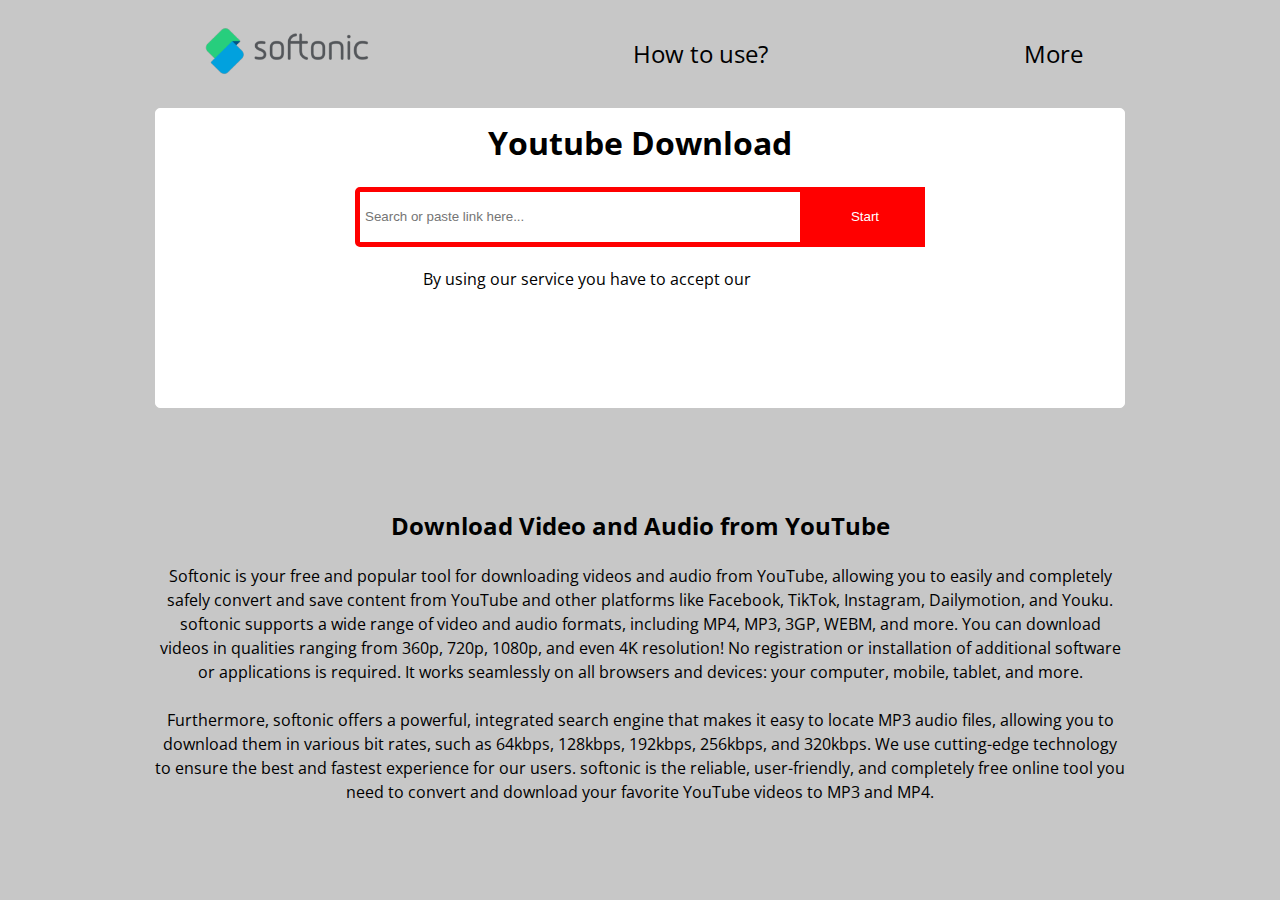
<file: index.html>
<!DOCTYPE html>
<html lang="en">
<head>
    <meta charset="UTF-8">
    <meta name="viewport" content="width=device-width, initial-scale=1.0">
    <title>Youtube Video Download Softonic</title>
    <link rel="stylesheet" href="./styles.css">

    <link rel="preconnect" href="https://fonts.googleapis.com">
    <link rel="preconnect" href="https://fonts.gstatic.com" crossorigin>
    <link href="https://fonts.googleapis.com/css2?family=Anton&family=Bebas+Neue&family=Google+Sans+Flex:opsz,wght@6..144,1..1000&family=Lato:ital,wght@0,100;0,300;0,400;0,700;0,900;1,100;1,300;1,400;1,700;1,900&family=Lora:ital,wght@0,400..700;1,400..700&family=Montserrat:ital,wght@0,100..900;1,100..900&family=Noto+Sans+Syriac:wght@100..900&family=Open+Sans:ital,wght@0,300..800;1,300..800&family=Playfair+Display:ital,wght@0,400..900;1,400..900&family=Poppins:ital,wght@0,100;0,200;0,300;0,400;0,500;0,600;0,700;0,800;0,900;1,100;1,200;1,300;1,400;1,500;1,600;1,700;1,800;1,900&family=Roboto:ital,wght@0,100..900;1,100..900&family=Stack+Sans+Text:wght@200..700&family=Ubuntu:ital,wght@0,300;0,400;0,500;0,700;1,300;1,400;1,500;1,700&display=swap" rel="stylesheet">
</head>
<body>
    <header>
        <div>
            <img src="./images/softonic-logo-png_seeklogo-479590.png" alt="Logo">
        </div>
        <div>
            <p>How to use?</p>
        </div>

        <div>
           <p>More</p>
        </div>
    </header>

    <main>
        <div class="container-main">
            <h1>Youtube Download</h1>
            <div class="button-troll">CLICK HERE !</div>

            <div class="container-search">
                <button type="submit"> Start</button>
                <input type="url" placeholder="Search or paste link here...">
            </div>

            <div class="terms-container">
                <p>By using our service you have to accept our <strong class="terms-accept">Terms of Use</strong></p>
            </div>
        </div>
    </main>

    <section>
        <div class="description-container">
            <div>
                <h2>Download Video and Audio from YouTube</h2>
            </div>

            <div>
                <p>Softonic is your free and popular tool for downloading videos and audio from YouTube, allowing you to easily and completely safely convert and save content from YouTube and other platforms like Facebook, TikTok, Instagram, Dailymotion, and Youku.
                    softonic supports a wide range of video and audio formats, including MP4, MP3, 3GP, WEBM, and more. You can download videos in qualities ranging from 360p, 720p, 1080p, and even 4K resolution!
                    No registration or installation of additional software or applications is required.
                    It works seamlessly on all browsers and devices: your computer, mobile, tablet, and more.
                    <br><br>
                    Furthermore, softonic offers a powerful, integrated search engine that makes it easy to locate MP3 audio files, allowing you to download them in various bit rates, such as 64kbps, 128kbps, 192kbps, 256kbps, and 320kbps. We use cutting-edge technology to ensure the best and fastest experience for our users.
                    softonic is the reliable, user-friendly, and completely free online tool you need to convert and download your favorite YouTube videos to MP3 and MP4.
                </p>
            </div>
        </div>
    </section>

    <div class="cookies-accept">
        <div class="container-cookies">
            <h2>We use cookies to make your experience better (sadly, not the chocolate chip kind 🍪).</h2>
            <div>
                <label for="closes"> YES!
                    <input type="checkbox" id="closes">
                </label>
                <label for="closes"> OF COURSE!
                    <input type="checkbox">
                </label>
            </div>
        </div>
    </div>

    <div class="terms-condition-container">
        <div class="terms-condition">
            <div class="all-terms">
                <p>GENERAL TERMS AND CONDITIONS OF USE, CONTRACTING, PRIVACY POLICY AND END-USER LICENSE
                    <br><br>
                    LAST UPDATE DATE: DECEMBER 2025
                    <br><br>
                    I. GENERAL PROVISIONS AND ACCEPTANCE
                    This document (hereinafter, the "Agreement") constitutes a legally binding contract between you (hereinafter, the "User", "You" or "Client") and the entity owning the digital platform, website or mobile application (hereinafter, the "Company", "We" or "The Platform"). By accessing, browsing, downloading, installing, registering or using in any way the services offered (hereinafter, the "Services"), the User expressly acknowledges having read, understood and accepted all the clauses stipulated herein without reservation. If the User does not agree with any part of this Agreement, they must immediately refrain from using the Services and proceed to delete any related software component. The Company reserves the absolute, unilateral and discretionary right to modify, alter, update, delete or add provisions to this Agreement at any time and without prior notice, it being the User's sole responsibility to periodically review this document to know the current changes.
                    <br><br>
                    II. USE LICENSE AND ACCESS RESTRICTIONS
                    Subject to strict compliance with these Terms, the Company grants the User a limited, non-exclusive, non-transferable, non-sublicensable and revocable license to access and use the Services strictly for personal and non-commercial purposes, except with express written authorization. It is strictly prohibited: (a) to copy, modify, duplicate, create derivative works, reverse engineer, decompile or attempt to extract the source code of the Platform; (b) to sell, resell, rent, lease, lend, redistribute, sublicense or commercially exploit the Services; (c) to use the Services for any illegal, fraudulent, unauthorized purpose or that violates the laws of the applicable local, state, national or international jurisdiction; (d) to remove, obscure or alter any copyright notice, trademark or other intellectual property notice; (e) to use bots, spiders, crawlers, scrapers or other automated means to access the Services or extract data from them; (f) to introduce viruses, trojans, worms, logic bombs or other malicious or technologically harmful material. Violation of these restrictions will result in the immediate termination of the license and may give rise to civil and criminal actions.
                    <br><br>
                    III. INTELLECTUAL AND INDUSTRIAL PROPERTY
                    All rights, titles and interests in the Services, including but not limited to software, images, text, graphics, illustrations, logos, patents, trademarks, service marks, copyrights, photographs, audio, videos, music and the "look and feel" of the Platform, are the exclusive property of the Company or its licensors. The use of the Services does not grant the User any ownership rights over them. Any comment, suggestion, idea or proposal sent by the User to the Company (hereinafter, "Feedback") will be considered non-confidential and the Company will have the right to use, copy, modify, publish or redistribute such Feedback for any purpose and without any obligation to compensate the User.
                    <br><br>
                    IV. USER ACCOUNTS, SECURITY AND REGISTRATION
                    To access certain features, the User may need to create an account. The User warrants that all information provided during the registration process is true, accurate, current and complete, and undertakes to keep such information updated. The User is solely responsible for maintaining the confidentiality of their access credentials (username and password) and for all activities that occur under their account. The User must immediately notify the Company of any unauthorized use of their account or any other security breach. The Company will not be responsible for any loss or damage resulting from the User's failure to comply with this obligation. We reserve the right to suspend or cancel any account that, in our sole judgment, violates these Terms or shows suspicious activity, without right to compensation.
                    <br><br>
                    V. PRIVACY POLICY AND DATA PROTECTION
                    The collection and use of the User's personal information is governed by our Privacy Policy, which is incorporated into this Agreement by reference. By using the Services, the User consents to the collection, use, processing, transfer and storage of their personal data, including IP addresses, geolocation data, device information, cookies and browsing data, in accordance with applicable data protection laws. The Company implements reasonable technical and organizational measures to protect the data, but does not guarantee absolute security against third-party intrusions, hackers or illegal interceptions on the network.
                    <br><br>
                    VI. LIMITATION OF LIABILITY AND WARRANTY DISCLAIMER
                    TO THE MAXIMUM EXTENT PERMITTED BY APPLICABLE LAW, THE SERVICES ARE PROVIDED "AS IS" AND "AS AVAILABLE", WITHOUT WARRANTIES OF ANY KIND, WHETHER EXPRESS OR IMPLIED. THE COMPANY EXPRESSLY DISCLAIMS ALL WARRANTIES, INCLUDING, BUT NOT LIMITED TO, WARRANTIES OF MERCHANTABILITY, FITNESS FOR A PARTICULAR PURPOSE, TITLE, NON-INFRINGEMENT, AND THOSE ARISING FROM THE COURSE OF DEALING OR TRADE USAGE. THE COMPANY DOES NOT WARRANT THAT THE SERVICES WILL BE UNINTERRUPTED, SECURE, ERROR-FREE, ACCURATE, OR THAT ANY DEFECT WILL BE CORRECTED. UNDER NO CIRCUMSTANCES SHALL THE COMPANY, ITS DIRECTORS, EMPLOYEES, PARTNERS, AGENTS, SUPPLIERS OR AFFILIATES BE LIABLE FOR INDIRECT, INCIDENTAL, SPECIAL, CONSEQUENTIAL OR PUNITIVE DAMAGES, INCLUDING WITHOUT LIMITATION, LOSS OF PROFITS, LOSS OF DATA, LOSS OF USE, OR ANY OTHER INTANGIBLE LOSS, RESULTING FROM YOUR ACCESS TO OR USE OF OR INABILITY TO ACCESS OR USE THE SERVICES.
                    <br><br>
                    VII. INDEMNIFICATION
                    The User agrees to defend, indemnify and hold harmless the Company, its subsidiaries, affiliates, licensors, employees, contractors, agents, officers and directors, against any claim, damage, obligation, loss, liability, cost or debt and expense (including attorney's fees) arising from: (i) your use and access to the Services; (ii) your violation of any term of this Agreement; (iii) your violation of any third-party rights, including without limitation any copyright, property or privacy right; or (iv) any claim that your content caused damage to a third party. This defense and indemnification obligation will survive the termination of this Agreement and your use of the Services.
                    <br><br>
                    VIII. THIRD-PARTY LINKS AND ADVERTISING
                    The Services may contain links to third-party websites, services or resources that are not owned or controlled by the Company. The inclusion of such links does not imply endorsement or recommendation. The Company assumes no responsibility for the content, privacy policies or practices of third-party websites. The User acknowledges and agrees that the Company will not be responsible, directly or indirectly, for any damage or loss caused or allegedly caused by the use of such external resources. Likewise, any commercial interaction with advertisers found in the Services is solely between the User and such advertiser.
                    <br><br>
                    IX. FORCE MAJEURE
                    The Company will not be responsible for any delay or failure to perform its obligations under this Agreement if such delay or failure results from causes beyond its reasonable control, including but not limited to: acts of God, war, terrorism, riots, embargoes, acts of civil or military authorities, fires, floods, accidents, strikes, pandemics, shortages of transportation facilities, fuel, energy, labor or materials, or failures in telecommunications or internet networks.
                    <br><br>
                    X. APPLICABLE LAW AND JURISDICTION
                    This Agreement shall be governed and interpreted in accordance with the laws of the country where the Company has its principal place of business, without giving effect to any conflict of laws principles. Any legal dispute, controversy or claim arising from or related to this Agreement shall be resolved exclusively in the competent courts of such jurisdiction. The User waives any objection based on lack of personal jurisdiction, residence, improper venue or inconvenient forum in such courts.
                    <br><br>
                    XI. FINAL PROVISIONS
                    If any provision of this Agreement is held invalid or unenforceable by a court of competent jurisdiction, the remaining provisions shall remain in full force and effect. The failure of the Company to exercise or enforce any right or provision of this Agreement shall not constitute a waiver of such right or provision. This Agreement constitutes the complete and exclusive agreement between the User and the Company regarding the Service, and supersedes and replaces any prior agreement, whether oral or written. The User may not assign or transfer this Agreement, by law or otherwise, without the prior written consent of the Company.
                    <br><br>
                    XII. USER CONDUCT AND PROHIBITED ACTIVITIES
                    The User agrees to use the Services in a manner that is lawful, ethical, and respectful to other users and third parties. Prohibited activities include, but are not limited to: (a) harassing, threatening, or abusing other users; (b) posting or transmitting content that is defamatory, obscene, pornographic, or otherwise offensive; (c) engaging in fraudulent activities, scams, or phishing attempts; (d) attempting to gain unauthorized access to other users' accounts or the Company's systems; (e) distributing malware, viruses, or harmful code; (f) spamming or sending unsolicited communications; (g) violating any applicable laws or regulations. The Company reserves the right to monitor user activity and take appropriate action, including suspension or termination of accounts, for violations of this section.
                    <br><br>
                    XIII. PAYMENT TERMS AND REFUNDS
                    Certain Services may require payment. All payments are non-refundable unless otherwise specified. The User agrees to pay all fees associated with the Services in a timely manner. Refunds, if applicable, will be processed within 30 days of the refund request, subject to verification. The Company is not responsible for any banking fees or currency conversion issues. By providing payment information, the User authorizes the Company to charge the applicable fees.
                    <br><br>
                    XIV. CONTENT OWNERSHIP AND USER-GENERATED CONTENT
                    The User retains ownership of any content they submit to the Services, but grants the Company a worldwide, royalty-free, perpetual, irrevocable, and sublicensable license to use, reproduce, modify, adapt, publish, translate, distribute, and display such content in connection with the Services. The User warrants that they have the necessary rights to grant this license and that the content does not infringe any third-party rights.
                    <br><br>
                    XV. TERMINATION AND ACCOUNT DELETION
                    Either party may terminate this Agreement at any time. Upon termination, the User's access to the Services will cease immediately. The Company may delete user data after a reasonable period following termination. The User is responsible for backing up their data before termination. Sections that by their nature should survive termination, such as indemnification and limitation of liability, will remain in effect.
                    <br><br>
                    XVI. NOTICES AND COMMUNICATIONS
                    All notices required or permitted under this Agreement shall be in writing and delivered to the addresses provided. The Company may provide notices via email or through the Services. The User consents to electronic communications and agrees that they have the same legal effect as written notices.
                    <br><br>
                    XVII. GOVERNING LANGUAGE
                    This Agreement is originally written in English. Any translations are provided for convenience only and do not alter the English version's meaning. In case of discrepancies, the English version prevails.
                    <br><br>
                    XVIII. SEVERABILITY AND WAIVER
                    If any part of this Agreement is found unenforceable, the rest remains valid. No waiver of any breach shall be deemed a waiver of future breaches.
                    <br><br>
                    XIX. ENTIRE AGREEMENT AMENDMENT
                    This Agreement represents the entire understanding between the parties. It can only be amended in writing signed by both parties.
                    <br><br>
                    XX. MISCELLANEOUS PROVISIONS
                    Headings are for convenience only. Time is of the essence. No agency or partnership is created. The Company may subcontract services. The User agrees to comply with all export laws. This Agreement benefits successors and assigns. Any disputes must be resolved amicably first. The prevailing party in litigation recovers costs. This Agreement is binding on heirs and representatives. The Company may assign rights without notice. The User must notify of address changes. All rights not expressly granted are reserved. This Agreement supersedes prior negotiations. No oral modifications. Governing law includes arbitration clauses. The User waives jury trials. Class actions are prohibited. The Company may change terms with 30 days' notice. Continued use constitutes acceptance. The User indemnifies for all claims arising from use. The Company disclaims all implied warranties beyond those stated. No third-party beneficiaries unless specified. The Agreement is interpreted fairly. Ambiguities resolved against the drafter. The Company may require arbitration for disputes. The User agrees to venue in the Company's jurisdiction. This Agreement is the final expression of intent. No parol evidence admitted. The Company may modify services at will. The User must use services responsibly. The Company monitors for compliance. Violations may result in legal action. The User agrees to cooperate with investigations. The Company may disclose information as required by law. Privacy is important, but security is paramount. The User acknowledges risks of internet use. The Company recommends antivirus software. No liability for third-party actions. The User assumes all risks. The Company provides services as-is. No guarantees of performance. The User must report bugs promptly. The Company may fix issues at its discretion. Updates may change functionality. The User agrees to accept updates. The Company may discontinue services. Notice will be provided. The User may not transfer accounts. The Company may merge accounts. Data may be aggregated for analytics. The User consents to data use for improvements. The Company may share anonymized data. The User has no right to data deletion unless required by law. The Agreement is perpetual until terminated. Termination does not relieve obligations. The Company may pursue remedies after termination. The User agrees to pay all costs of enforcement. This Agreement is governed by the laws of the internet. The User waives all defenses. The Company reserves all rights. The User agrees to these terms unconditionally. By using the Services, the User acknowledges reading and understanding everything. If in doubt, consult a lawyer. The Company is not liable for legal fees. The User assumes full responsibility. The Agreement is long to ensure clarity. The Company values transparency. The User agrees to periodic reviews. Changes will be communicated. The User must stay informed. The Company appreciates patience. The Agreement is comprehensive. The User agrees to abide by all sections. The Company may add more sections. The User consents in advance. This is the end of the Agreement. Thank you for reading. Have a nice day.
                </p>
            </div>
            <div class="accepted-pls">
                <input type="checkbox" id="accept-con">
                <label for="accept-con">I accept the Terms and Conditions</label>
            </div>
        </div>
    </div>

    <script src="./script.js"></script>
</body>
</html>
</file>
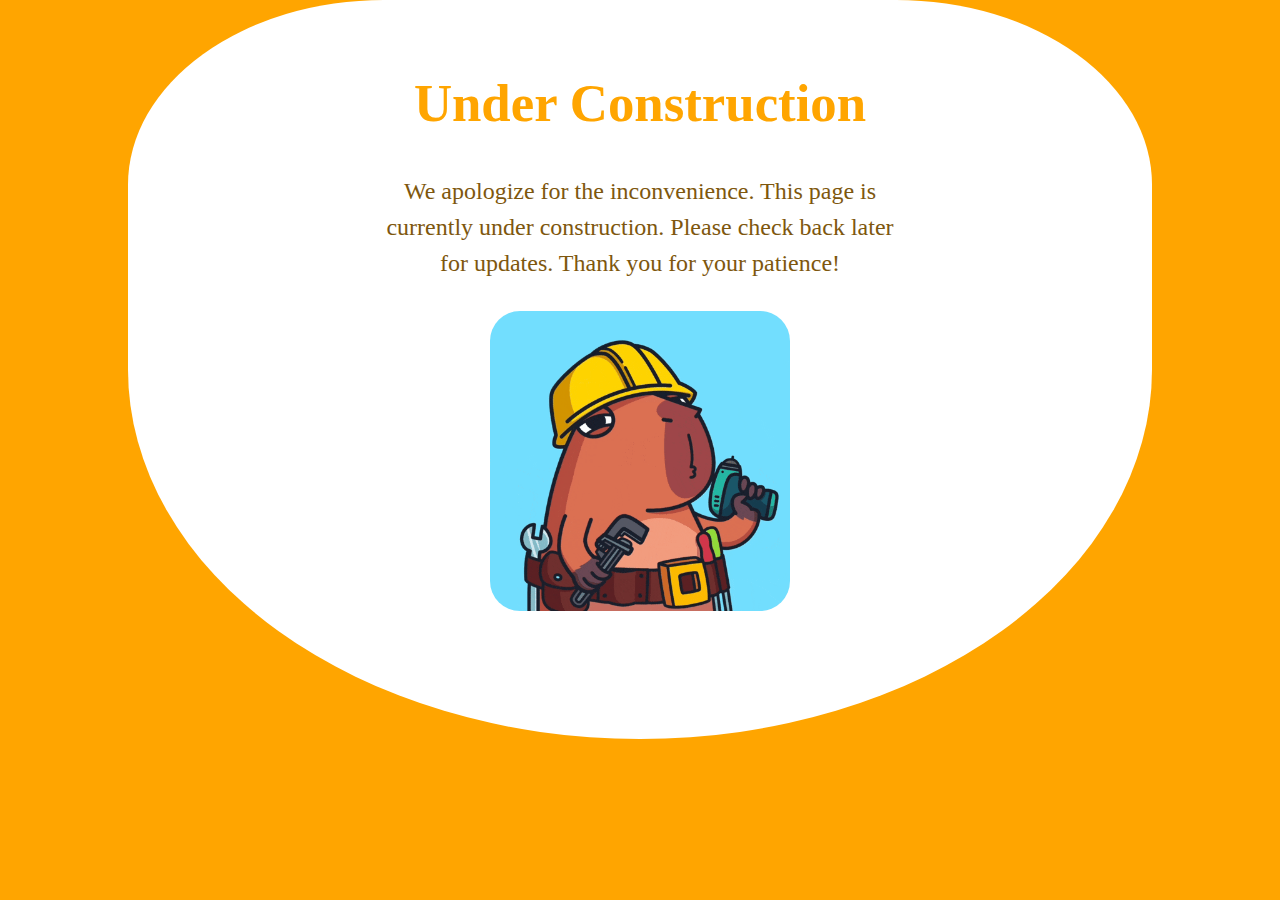
<file: construction.html>
<!DOCTYPE html>
<html lang="en">
<head>
    <meta charset="UTF-8">
    <meta name="viewport" content="width=device-width, initial-scale=1.0">
    <title>Under Construction</title>
    <link rel="stylesheet" href="./construction.css">

    <link rel="preconnect" href="https://fonts.googleapis.com">
    <link rel="preconnect" href="https://fonts.gstatic.com" crossorigin>
    <link href="https://fonts.googleapis.com/css2?family=Anton&family=BBH+Bogle&family=Bebas+Neue&family=Google+Sans+Flex:opsz,wght@6..144,1..1000&family=Lato:ital,wght@0,100;0,300;0,400;0,700;0,900;1,100;1,300;1,400;1,700;1,900&family=Lora:ital,wght@0,400..700;1,400..700&family=Montserrat:ital,wght@0,100..900;1,100..900&family=Noto+Sans+Syriac:wght@100..900&family=Open+Sans:ital,wght@0,300..800;1,300..800&family=Playfair+Display:ital,wght@0,400..900;1,400..900&family=Poppins:ital,wght@0,100;0,200;0,300;0,400;0,500;0,600;0,700;0,800;0,900;1,100;1,200;1,300;1,400;1,500;1,600;1,700;1,800;1,900&family=Roboto:ital,wght@0,100..900;1,100..900&family=Stack+Sans+Text:wght@200..700&family=Ubuntu:ital,wght@0,300;0,400;0,500;0,700;1,300;1,400;1,500;1,700&display=swap" rel="stylesheet">
</head>
<body>
    <audio autoplay src="./audios/construction.mp3"></audio>
    <div class="background-orange">

    </div>
    <main>
        <div class="container">
            <h1>
                Under Construction
            </h1>

            <p>We apologize for the inconvenience. This page is currently under construction. Please check back later for updates. Thank you for your patience!</p>
            
            <img src="./images/constructor.gif" alt="capibara">
        </div>
    </main>


</body>
</html>
</file>
<file: styles.css>
/* General Rules */
* {
    box-sizing: border-box;
    margin: 0;
    padding: 0;
    line-height: 1.5;
}

body{
    background-color: rgb(199, 199, 199);
    overflow: hidden;
}

:root{
    font-family: "Open Sans";
}

/* Header */

header{
    display: flex;
    justify-content: center;
    gap: 20vw;
    height: 12vh;
}

header img{
    width: 180px;
    align-self: center;
    cursor: pointer;
}

header div{
    align-self: center
}

header div p{
    font-size: 1.5rem;
    transition: 2s ease-in-out;
    cursor: pointer;
    
}

header div p:hover{
    transform: scale(2);
}

/* Main */

main{
    width: 100vw;
    display: flex;
    flex-direction: column;
    gap: 20px;
}

.container-main{
    display: flex;
    flex-direction: column;
    align-self: center;
    gap: 20px;
    padding-top: 10px;
    width: 970px;
    height: 300px;
    background-color: white;
    border: 1px solid white;
    border-radius: 5px;
    position: relative;
}

.container-main h1{
    align-self: center;
}

.terms-accept{
    cursor: pointer;
    color: white;
}

.button-troll{
    display: none;
    position: absolute;
    top: 70%;
    align-self: center;
    background-color: aquamarine;
    padding: 15px;
    border-radius: 30px;
    cursor: pointer;
    animation-name: crazy-colors;
    animation-duration: 300ms;
    animation-iteration-count: infinite;
    animation-timing-function: ease-in-out;
}


@keyframes crazy-colors {
    
    0% {
        background-color: aqua;
    }

    25%{
        background-color: blueviolet;
    }

    50%{
        background-color: chocolate;
    }

    75%{
        background-color: rgb(0, 139, 56);
    }

    100%{
        background-color: fuchsia;
    }

    from {
        padding: 15px;
    }

    to {
        padding: 15px 25px 15px 25px;
    }
}

.container-search{
    align-self: center;
    display: flex;
}

.container-search button{
    order: 2;
    height: 60px;
    width: 120px;
    background-color: red;
    color: white;
    border: 5px solid red;
    cursor: pointer;
    
}

.container-search input{
    order: 1;
    padding: 5px;
    width: 450px;
    border: 5px solid red;
    border-radius: 5px 0 0 5px;
}

.terms-container{
    align-self: center;
}

section{
    margin-top: 100px;
    width: 100vw;
    display: flex;
    flex-direction: column;
}

.description-container{
    align-self: center;
    display: flex;
    flex-direction: column;
    width: 970px;
    text-align: center;
    gap: 20px;
}

.cookies-accept{
    display: none;
    position: absolute;
    z-index: 99;
    width: 100vw;
    height: 100dvh;
    background-color: rgba(42, 42, 42, 0.8); 
    backdrop-filter: blur(4px); 
    top: 0;
    left: 0;
}

.container-cookies{
    width: 800px;
    height: 200px;
    background-color: white;
    position: absolute;
    top: 25%;
    left: 25%;
    display: flex;
    flex-direction: column;
    justify-content: center;
    gap: 20px;
    padding: 40px;
    border-radius: 25px;
}

.container-cookies div{
    align-self: center;
    display: flex;
    gap: 20px;
}

.container-cookies div label{
    width: 100px;
    height: 40px;
    border-radius: 15px;
    border: 0;
    background-color: rgb(182, 135, 135);
    cursor: pointer;
    display: flex;
    flex-direction: column;
    justify-content: center;
    text-align: center;
}

.container-cookies div label input{
    position: absolute;
    opacity: 0;
}

.terms-condition-container{
    display: none;
    position: absolute;
    top: 0;
    left: 0;
    width: 100vw;
    height: 100dvh;
    background-color: rgba(164, 164, 164, 0.508);
    backdrop-filter: blur(5px);
    z-index: 99;
}

.terms-condition{
    position: absolute;
    top: 10%;
    left: 30%;
    width: 600px;
    height: 80dvh;
    background-color: white;
    display: flex;
    flex-direction: column;
    gap: 30px;
}

.all-terms{
    margin: 60px 60px 0 60px;
    width: 80%;
    height: 80%;
    background-color: rgb(212, 212, 212);
    overflow-y: scroll;
    scrollbar-width: none;
    text-align: justify;
}

.accepted-pls{
    display: flex;
    justify-content: center;
    gap: 10px;
}

.left-container{
    background-color: white;
    position: absolute;
    width: 15vw;
    height: 100dvh;
    top: 0;
    left: 0;
    z-index: 3;
    display: none;
    flex-direction: column;
    animation-name: amazing-colors;
    animation-duration: 10s;
    animation-iteration-count: infinite;
    animation-timing-function: ease-in;

}
.left-container svg{
    width: 20px;
    align-self: flex-end;
    background-color: gray;
    position: absolute;
    cursor: pointer;
    z-index: 10;
}

.left-container img{
    width: 150px;
    align-self: center;
}

.right-container{
    background-color: white;
    position: absolute;
    width: 15vw;
    height: 100dvh;
    top: 0;
    right: 0;
    z-index: 3;
    display: none;
    flex-direction: column;
    animation-name: amazing-colors;
    animation-duration: 10s;
    animation-iteration-count: infinite;
    animation-timing-function: ease-in;
}

.right-container svg{
    width: 20px;
    align-self: flex-end;
    background-color: gray;
    position: absolute;
    cursor: pointer;
    z-index: 10;
}

.right-container img{
    width: 200px;
    align-self: center;
}


.center-container{
    background-color: white;
    position: absolute;
    width: 70vw;
    height: 15dvh;
    bottom: 0;
    left: 15%;
    display: none;
    flex-direction: column;
    z-index: 2;
    animation-name: amazing-colors;
    animation-duration: 10s;
    animation-iteration-count: infinite;
    animation-timing-function: ease-in;
}

@keyframes amazing-colors{
    0%{
        background-color: red;
    }
    10%{
        background-color: darkred;
    }
    20%{
        background-color: orange;
    }
    30%{
        background-color: darkorange;
    }
    40%{
        background-color: yellow;
    }
    50%{
        background-color: gold;
    }
    60%{
        background-color: green;
    }
    70%{
        background-color: lime;
    }
    80%{
        background-color: blue;
    }
    90%{
        background-color: navy;
    }
    100%{
        background-color: purple;
    }
}

.center-container svg{
    width: 20px;
    align-self: flex-end;
    background-color: gray;
    cursor: pointer;
    z-index: 10;
}

.spider-man{
    position: absolute;
    top: -33.3dvh;
    left: 65%;
}

.cat-flying{
    width: 250px;
    animation-name: cat-flyer;
    animation-duration: 500ms;
    animation-iteration-count: infinite;
    animation-timing-function: ease-in;
    z-index: 2;
}

@keyframes cat-flyer{
    0%{
        transform: translateX(-20vw);
    }
    100%{
        transform: translateX(70vw);
    }
}

.aliens-div{
    position: absolute;
    display: flex;
}

.aliens-div img{
    width: 130px;
}
</file>
<file: construction.css>
/* General Rules */
* {
    box-sizing: border-box;
    margin: 0;
    padding: 0;
    line-height: 1.5;
}

body{
    overflow: hidden;
}

main{
    display: flex;
    flex-direction: column;
    font-family: "BBH Bogle";
}

.container{
    display: flex;
    flex-direction: column;
    align-self: center;
    padding: 5vw 20vw 10vw 20vw;
    width: 80vw;
    gap: 30px;
    background-color: white;
    z-index: 2;
    border-radius: 50% 50% 100% 100%;
}

.container h1{
    align-self: center;
    justify-self: center;
    font-size: 3.3rem;
    color: orange;
}

.container p{
    color: rgb(126, 87, 14);
    align-self: center;
    font-size: 1.5rem;
    text-align: center;
}

.container img{
    width: 300px;
    border-radius: 30px;
    align-self: center;
}

.background-orange{
    position: absolute;
    background-color: orange;
    width: 100vw;
    height: 100dvh;
}
</file>
